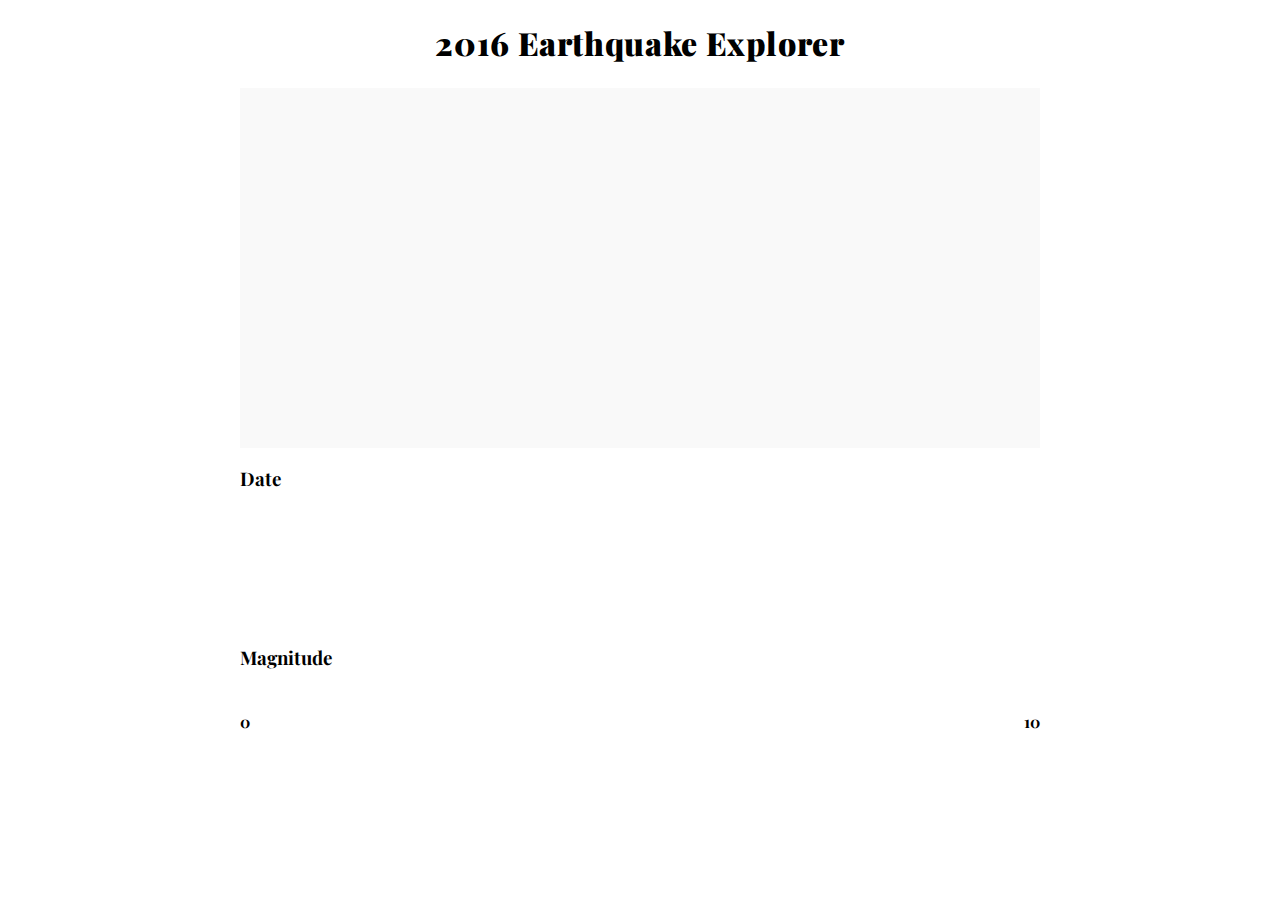
<file: index.html>
<!doctype html>
<html class="no-js" lang="">
    <head>
        <meta charset="utf-8">
        <meta http-equiv="X-UA-Compatible" content="IE=edge,chrome=1">
        <title></title>
        <meta name="description" content="">
        <meta name="viewport" content="width=device-width, initial-scale=1">

        <link rel="stylesheet" href="css/normalize.min.css">
        <link rel="stylesheet" href="css/reset.css">
        <link rel="stylesheet" href="css/helpers.css">
        <link rel="stylesheet" href="css/main.css">
        <link href='https://fonts.googleapis.com/css?family=Playfair+Display:400,900,900italic' rel='stylesheet' type='text/css'>
        <link rel="stylesheet" href="css/nouislider.min.css">
        <link rel="stylesheet" href="css/nouislider.pips.css">
        <link rel="stylesheet" href="css/nouislider.tooltips.css">
        <!--[if lt IE 9]>
            <script src="//html5shiv.googlecode.com/svn/trunk/html5.js"></script>
            <script>window.html5 || document.write('<script src="js/vendor/html5shiv.js"><\/script>')</script>
        <![endif]-->
    </head>
    <body>


        <script src="js/vendor/lodash.min.js"></script>
        <script src="js/vendor/jquery-1.11.2.min.js"></script>
        <script src="https://d3js.org/d3.v3.min.js" charset="utf-8"></script>
        <script src="js/vendor/topojson.min.js"></script>
        <script src="js/vendor/datamaps.world.hires.min.js"></script>
        <script src="js/vendor/moment.js"></script>
        <script src="js/vendor/nouislider.min.js"></script>
        <script src="js/map.js"></script>
        <script src="js/timeline.js"></script>
        <script src="js/main.js"></script>

        <div class="header">
            <h1>2016 Earthquake Explorer</h1>
        </div>

        <section class="map" >
        </section>



        <section class="timeline">
            <h3>Date</h3>
        </section>
        <div class="slider date-slider">
        </div>
            <section class="controls">
                <h3>Magnitude</h3>
                 <div class="flex">
                     <h4>0</h4>
                    <div class="slider mag-slider">
                    </div>
                     <h4>10</h4>
                 </div>
                <span class="map-checkbox">
                    <input type="checkbox" value="None" id="showMap" name="background-map" />
                    <label for="showMap">Hide Map</label>
                </span>
            </section>

    </body>
</html>
</file>
<file: css/helpers.css>
/* ==========================================================================
   Helper classes
   ========================================================================== */

.hidden {
  display: none !important;
  visibility: hidden;
}

.visuallyhidden {
  border: 0;
  clip: rect(0 0 0 0);
  height: 1px;
  margin: -1px;
  overflow: hidden;
  padding: 0;
  position: absolute;
  width: 1px;
}

.visuallyhidden.focusable:active,
.visuallyhidden.focusable:focus {
  clip: auto;
  height: auto;
  margin: 0;
  overflow: visible;
  position: static;
  width: auto;
}

.invisible {
  visibility: hidden;
}

.clearfix:before,
.clearfix:after {
  content: " ";
  display: table;
}

.clearfix:after {
  clear: both;
}

.clearfix {
  *zoom: 1;
}
</file>
<file: css/main.css>
html, body{
    width: 100%;
    height: 100%;
    font-family: "Playfair Display", serif;
}

.header  {
    text-align: center;
}
h1 {
    font-weight: 900;
    letter-spacing: 0.02em;
}

.map{
  position: relative;
  height: 360px;
  width: 800px;
  margin: 0 auto;
  background-color: #f9f9f9;
}

.timeline{
  position: relative;
  height: 120px;
  width: 800px;
  margin: 0 auto;
    margin-top: 1em;
}

.outer,
.inner {
  fill: none;
  shape-rendering: crispEdges;
}

.axis path,
.axis line {
  fill: none;
  stroke: #eaeaea;
}

.tick{
  font-size: 10px;
}

circle.datamaps-bubble {
    fill: rgba(189,0,38,0.25) !important;
}

.bar {
    fill: rgba(189,0,38,1);
}

.brush .extent {
  stroke: #fff;
  fill-opacity: .125;
  shape-rendering: crispEdges;
}

.datamaps-subunits {
    transition: opacity .25s ease-in-out;
    -moz-transition: opacity .25s ease-in-out;
    -webkit-transition: opacity .25s ease-in-out;
}

.opacity-toggle {
    opacity: 0;
}
.container {
    display: flex;
}
.controls {
    width: 800px;
    height: 200px;
    margin: 0 auto;
    padding-top: 40px;
}

.flex {
    display: flex;
}

.map-checkbox {
    font-size: 1em;
    flex-grow: 1;
    display: none;
}

.mag-slider {
    flex-grow: 3;
    margin: 2em;
}

.date-slider {
    display: none;
}

.axis-label{
  font-size: 10px;
  letter-spacing: 0.1em;
}
</file>
<file: css/nouislider.pips.css>
/* Base;
 *
 */
.noUi-pips,
.noUi-pips * {
-moz-box-sizing: border-box;
	box-sizing: border-box;
}
.noUi-pips {
	position: absolute;
	color: #999;
}

/* Values;
 *
 */
.noUi-value {
	position: absolute;
	text-align: center;
}
.noUi-value-sub {
	color: #ccc;
	font-size: 10px;
}

/* Markings;
 *
 */
.noUi-marker {
	position: absolute;
	background: #CCC;
}
.noUi-marker-sub {
	background: #AAA;
}
.noUi-marker-large {
	background: #AAA;
}

/* Horizontal layout;
 *
 */
.noUi-pips-horizontal {
	padding: 10px 0;
	height: 80px;
	top: 100%;
	left: 0;
	width: 100%;
}
.noUi-value-horizontal {
	-webkit-transform: translate3d(-50%,50%,0);
	transform: translate3d(-50%,50%,0);
}

.noUi-marker-horizontal.noUi-marker {
	margin-left: -1px;
	width: 2px;
	height: 5px;
}
.noUi-marker-horizontal.noUi-marker-sub {
	height: 10px;
}
.noUi-marker-horizontal.noUi-marker-large {
	height: 15px;
}

/* Vertical layout;
 *
 */
.noUi-pips-vertical {
	padding: 0 10px;
	height: 100%;
	top: 0;
	left: 100%;
}
.noUi-value-vertical {
	-webkit-transform: translate3d(0,-50%,0);
	transform: translate3d(0,-50%,0);
	padding-left: 25px;
}

.noUi-marker-vertical.noUi-marker {
	width: 5px;
	height: 2px;
	margin-top: -1px;
}
.noUi-marker-vertical.noUi-marker-sub {
	width: 10px;
}
.noUi-marker-vertical.noUi-marker-large {
	width: 15px;
}
</file>
<file: css/nouislider.tooltips.css>
.noUi-tooltip {
	display: block;
	position: absolute;
	border: 1px solid #D9D9D9;
	border-radius: 3px;
	background: #fff;
	padding: 5px;
	text-align: center;
}

.noUi-horizontal .noUi-handle-lower .noUi-tooltip {
	top: -32px;
}
.noUi-horizontal .noUi-handle-upper .noUi-tooltip {
	bottom: -32px;
}
.noUi-vertical .noUi-handle-lower .noUi-tooltip {
	left: 120%;
}
.noUi-vertical .noUi-handle-upper .noUi-tooltip {
	right: 120%;
}
</file>
<file: css/nouislider.min.css>
/*! nouislider - 8.5.1 - 2016-04-24 16:00:30 */


.noUi-target,.noUi-target *{-webkit-touch-callout:none;-webkit-user-select:none;-ms-touch-action:none;touch-action:none;-ms-user-select:none;-moz-user-select:none;user-select:none;-moz-box-sizing:border-box;box-sizing:border-box}.noUi-target{position:relative;direction:ltr}.noUi-base{width:100%;height:100%;position:relative;z-index:1}.noUi-origin{position:absolute;right:0;top:0;left:0;bottom:0}.noUi-handle{position:relative;z-index:1}.noUi-stacking .noUi-handle{z-index:10}.noUi-state-tap .noUi-origin{-webkit-transition:left .3s,top .3s;transition:left .3s,top .3s}.noUi-state-drag *{cursor:inherit!important}.noUi-base,.noUi-handle{-webkit-transform:translate3d(0,0,0);transform:translate3d(0,0,0)}.noUi-horizontal{height:18px}.noUi-horizontal .noUi-handle{width:34px;height:28px;left:-17px;top:-6px}.noUi-vertical{width:18px}.noUi-vertical .noUi-handle{width:28px;height:34px;left:-6px;top:-17px}.noUi-background{background:#FAFAFA;box-shadow:inset 0 1px 1px #f0f0f0}.noUi-connect{background:#3FB8AF;box-shadow:inset 0 0 3px rgba(51,51,51,.45);-webkit-transition:background 450ms;transition:background 450ms}.noUi-origin{border-radius:2px}.noUi-target{border-radius:4px;border:1px solid #D3D3D3;box-shadow:inset 0 1px 1px #F0F0F0,0 3px 6px -5px #BBB}.noUi-target.noUi-connect{box-shadow:inset 0 0 3px rgba(51,51,51,.45),0 3px 6px -5px #BBB}.noUi-draggable{cursor:w-resize}.noUi-vertical .noUi-draggable{cursor:n-resize}.noUi-handle{border:1px solid #D9D9D9;border-radius:3px;background:#FFF;cursor:default;box-shadow:inset 0 0 1px #FFF,inset 0 1px 7px #EBEBEB,0 3px 6px -3px #BBB}.noUi-active{box-shadow:inset 0 0 1px #FFF,inset 0 1px 7px #DDD,0 3px 6px -3px #BBB}.noUi-handle:after,.noUi-handle:before{content:"";display:block;position:absolute;height:14px;width:1px;background:#E8E7E6;left:14px;top:6px}.noUi-handle:after{left:17px}.noUi-vertical .noUi-handle:after,.noUi-vertical .noUi-handle:before{width:14px;height:1px;left:6px;top:14px}.noUi-vertical .noUi-handle:after{top:17px}[disabled] .noUi-connect,[disabled].noUi-connect{background:#B8B8B8}[disabled] .noUi-handle,[disabled].noUi-origin{cursor:not-allowed}.noUi-pips,.noUi-pips *{-moz-box-sizing:border-box;box-sizing:border-box}.noUi-pips{position:absolute;color:#999}.noUi-value{position:absolute;text-align:center}.noUi-value-sub{color:#ccc;font-size:10px}.noUi-marker{position:absolute;background:#CCC}.noUi-marker-large,.noUi-marker-sub{background:#AAA}.noUi-pips-horizontal{padding:10px 0;height:80px;top:100%;left:0;width:100%}.noUi-value-horizontal{-webkit-transform:translate3d(-50%,50%,0);transform:translate3d(-50%,50%,0)}.noUi-marker-horizontal.noUi-marker{margin-left:-1px;width:2px;height:5px}.noUi-marker-horizontal.noUi-marker-sub{height:10px}.noUi-marker-horizontal.noUi-marker-large{height:15px}.noUi-pips-vertical{padding:0 10px;height:100%;top:0;left:100%}.noUi-value-vertical{-webkit-transform:translate3d(0,-50%,0);transform:translate3d(0,-50%,0);padding-left:25px}.noUi-marker-vertical.noUi-marker{width:5px;height:2px;margin-top:-1px}.noUi-marker-vertical.noUi-marker-sub{width:10px}.noUi-marker-vertical.noUi-marker-large{width:15px}.noUi-tooltip{display:block;position:absolute;border:1px solid #D9D9D9;border-radius:3px;background:#fff;padding:5px;text-align:center}.noUi-horizontal .noUi-handle-lower .noUi-tooltip{top:-32px}.noUi-horizontal .noUi-handle-upper .noUi-tooltip{bottom:-32px}.noUi-vertical .noUi-handle-lower .noUi-tooltip{left:120%}.noUi-vertical .noUi-handle-upper .noUi-tooltip{right:120%}
</file>
